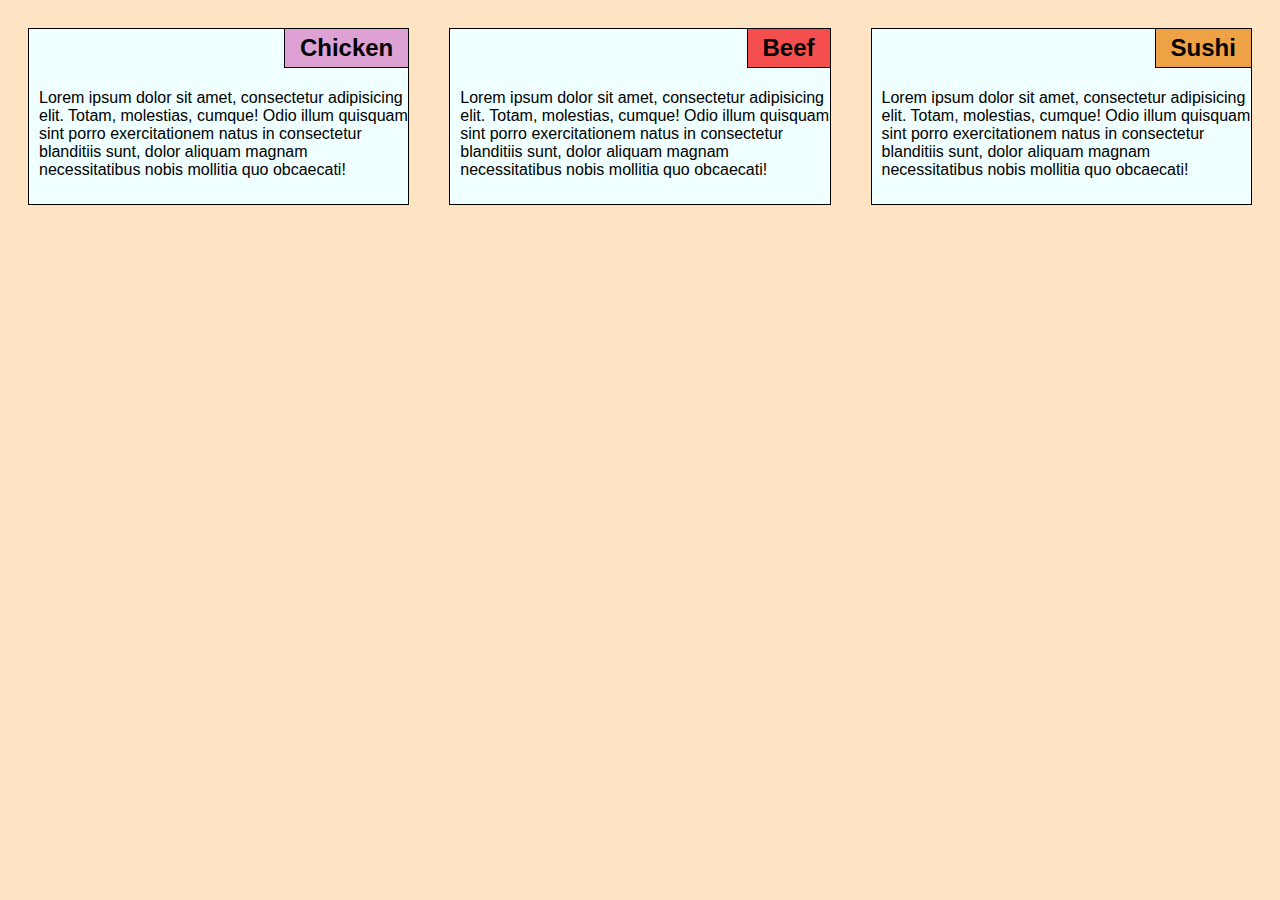
<file: mod2-solution/index.html>
<!doctype html>
<html lang="en">

<head>
    <meta charset="utf-8">
    <meta name="viewport" content="width=device-width, initial-scale=1">
    <link rel="stylesheet" type="text/css" href="css/style.css">
    <title>Module 2 Menu</title>
</head>




<body>
        <div class="col-lg-4 col-md-6 col-sm-12">
            <section>            
                <h2 class="chicken">Chicken </h2>
                    <p class="description"> <p>Lorem ipsum dolor sit amet, consectetur adipisicing elit. Totam, molestias, cumque! Odio illum quisquam sint porro exercitationem natus in consectetur blanditiis sunt, dolor aliquam magnam necessitatibus nobis mollitia quo obcaecati!</p> </p>
                </div>
            </section>
        </div>
        
        <div class="col-lg-4 col-md-6 col-sm-12">
            <section>
                <h2 class="beef">Beef </h2>
                    <p class="description"> <p>Lorem ipsum dolor sit amet, consectetur adipisicing elit. Totam, molestias, cumque! Odio illum quisquam sint porro exercitationem natus in consectetur blanditiis sunt, dolor aliquam magnam necessitatibus nobis mollitia quo obcaecati!</p> </p>
                </div>
            </section>
        </div>

        <div class="col-lg-4 col-md-12 col-sm-12">
            <section>            
                <h2 class="sushi">Sushi </h2>
                    <p class="description"><p>Lorem ipsum dolor sit amet, consectetur adipisicing elit. Totam, molestias, cumque! Odio illum quisquam sint porro exercitationem natus in consectetur blanditiis sunt, dolor aliquam magnam necessitatibus nobis mollitia quo obcaecati!</p> </p>
                </div>
            </section>
        </div>
    

</body>

<html>
</file>
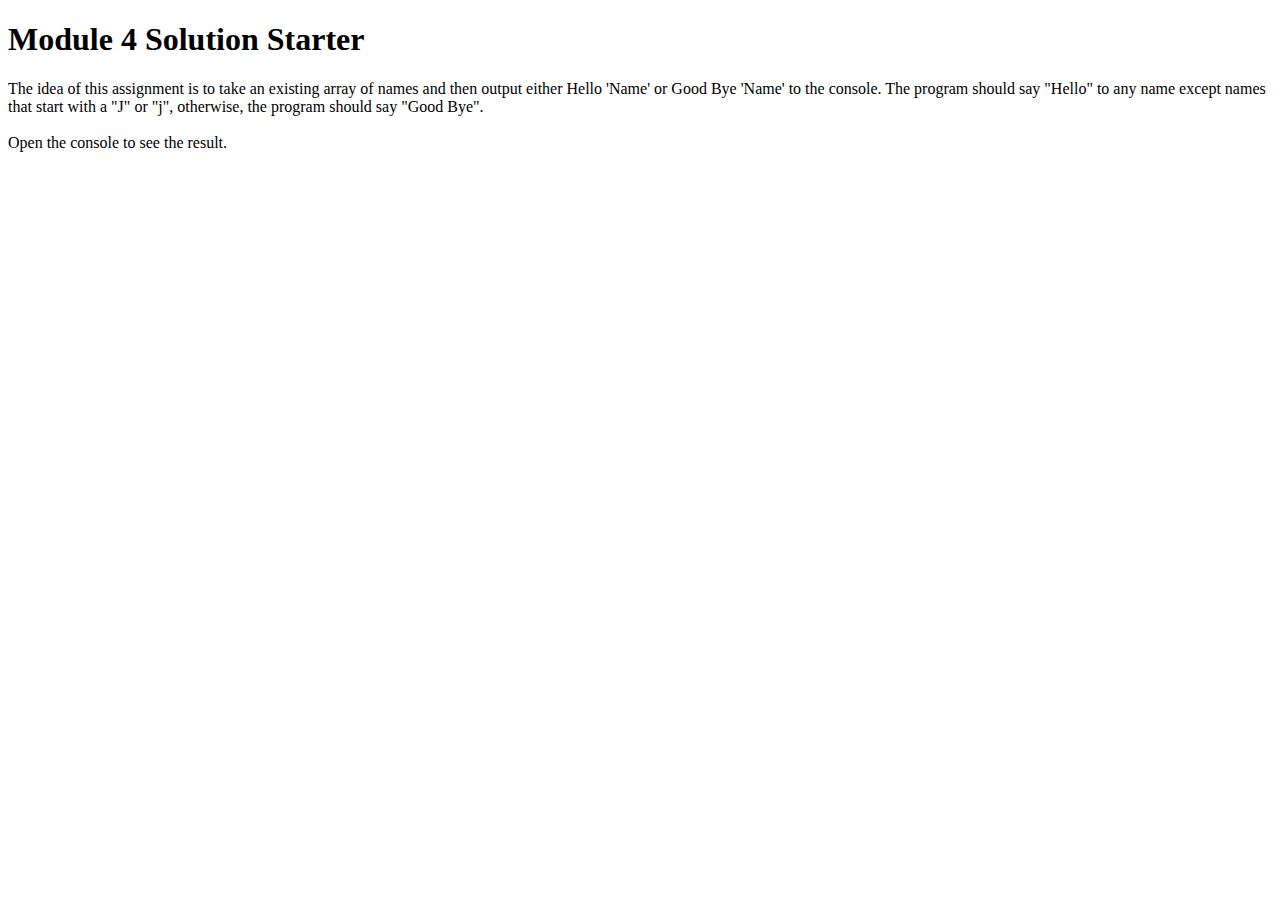
<file: mod4-solution/index.html>
<!DOCTYPE html>
<html>
<head>
    <meta charset="utf-8">
    <title>Module 4 Solution Starter</title>
    <script>
        var names = []; // DO NOT REMOVE
    </script>
    <script src="SpeakHello.js"></script>
    <script src="SpeakGoodBye.js"></script>
    <script src="script.js"></script>
</head>
<body>
    <h1>Module 4 Solution Starter</h1>
    <p> The idea of this assignment is to take an existing array of names
and then output either Hello 'Name' or Good Bye 'Name' to the console.
The program should say "Hello" to any name except names that start with a "J"
or "j", otherwise, the program should say "Good Bye". <br><br>Open the console to see 
the result.</p>
</body>
</html>
</file>
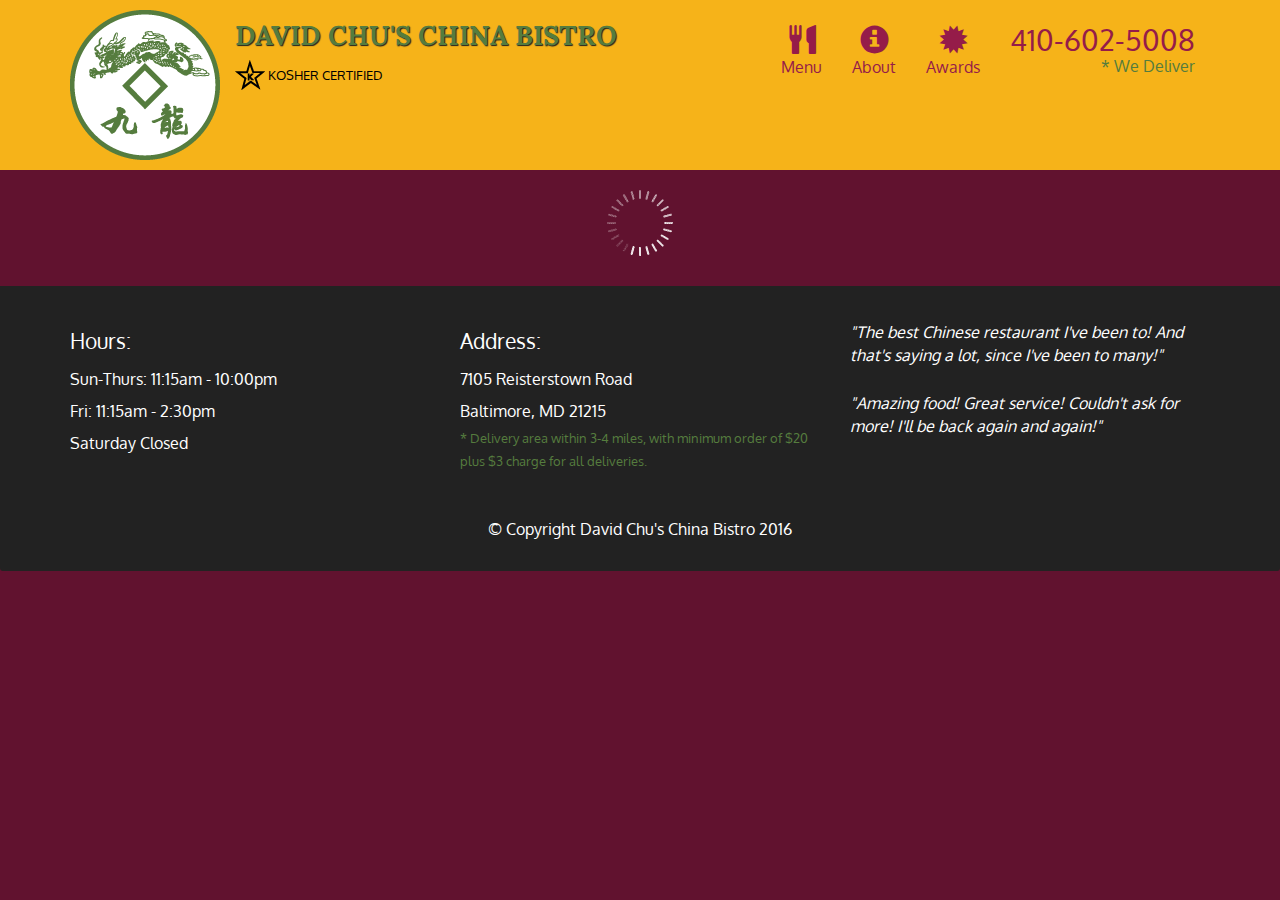
<file: mod5-solution/index.html>
<!doctype html>
<html lang="en">
  <head>
    <meta charset="utf-8">
    <meta http-equiv="X-UA-Compatible" content="IE=edge">
    <meta name="viewport" content="width=device-width, initial-scale=1">
    <title>David Chu's China Bistro</title>
    <link rel="stylesheet" href="css/bootstrap.min.css">
    <link rel="stylesheet" href="css/styles.css">
    <link href='https://fonts.googleapis.com/css?family=Oxygen:400,300,700' rel='stylesheet' type='text/css'>
    <link href='https://fonts.googleapis.com/css?family=Lora' rel='stylesheet' type='text/css'>
  </head>
<body>
  <header>
    <nav id="header-nav" class="navbar navbar-default">
      <div class="container">
        <div class="navbar-header">
          <a href="index.html" class="pull-left visible-md visible-lg">
            <div id="logo-img" alt="Logo image"></div>
          </a>

          <div class="navbar-brand">
            <a href="index.html"><h1>David Chu's China Bistro</h1></a>
            <p>
              <img src="images/star-k-logo.png" alt="Kosher certification">
              <span>Kosher Certified</span>
            </p>
          </div>

          <button id="navbarToggle" type="button" class="navbar-toggle collapsed" data-toggle="collapse" data-target="#collapsable-nav" aria-expanded="false">
            <span class="sr-only">Toggle navigation</span>
            <span class="icon-bar"></span>
            <span class="icon-bar"></span>
            <span class="icon-bar"></span>
          </button>
        </div>
        
        <div id="collapsable-nav" class="collapse navbar-collapse">
          <ul id="nav-list" class="nav navbar-nav navbar-right">
            <li id="navHomeButton" class="visible-xs active">
              <a href="index.html">
                <span class="glyphicon glyphicon-home"></span> Home</a>
            </li>
            <li id="navMenuButton">
              <a href="#" onclick="$dc.loadMenuCategories();">
                <span class="glyphicon glyphicon-cutlery"></span><br class="hidden-xs"> Menu</a>
            </li>
            <li>
              <a href="#">
                <span class="glyphicon glyphicon-info-sign"></span><br class="hidden-xs"> About</a>
            </li>
            <li>
              <a href="#">
                <span class="glyphicon glyphicon-certificate"></span><br class="hidden-xs"> Awards</a>
            </li>
            <li id="phone" class="hidden-xs">
              <a href="tel:410-602-5008">
                <span>410-602-5008</span></a><div>* We Deliver</div>
            </li>
          </ul><!-- #nav-list -->
        </div><!-- .collapse .navbar-collapse -->
      </div><!-- .container -->
    </nav><!-- #header-nav -->
  </header>

  <div id="call-btn" class="visible-xs">
    <a class="btn" href="tel:410-602-5008">
    <span class="glyphicon glyphicon-earphone"></span>
    410-602-5008
    </a>
  </div>
  <div id="xs-deliver" class="text-center visible-xs">* We Deliver</div>

  <div id="main-content" class="container"></div>

  <footer class="panel-footer">
    <div class="container">
      <div class="row">
        <section id="hours" class="col-sm-4">
          <span>Hours:</span><br>
          Sun-Thurs: 11:15am - 10:00pm<br>
          Fri: 11:15am - 2:30pm<br>
          Saturday Closed
          <hr class="visible-xs">
        </section>
        <section id="address" class="col-sm-4">
          <span>Address:</span><br>
          7105 Reisterstown Road<br>
          Baltimore, MD 21215
          <p>* Delivery area within 3-4 miles, with minimum order of $20 plus $3 charge for all deliveries.</p>
          <hr class="visible-xs">
        </section>
        <section id="testimonials" class="col-sm-4">
          <p>"The best Chinese restaurant I've been to! And that's saying a lot, since I've been to many!"</p>
          <p>"Amazing food! Great service! Couldn't ask for more! I'll be back again and again!"</p>
        </section>
      </div>
      <div class="text-center">&copy; Copyright David Chu's China Bistro 2016</div>
    </div>
  </footer>

  <!-- jQuery (Bootstrap JS plugins depend on it) -->
  <script src="js/jquery-2.1.4.min.js"></script>
  <script src="js/bootstrap.min.js"></script>
  <script src="js/ajax-utils.js"></script>
  <script src="js/script.js"></script>
</body>
</html>
</file>
<file: mod2-solution/css/style.css>
* {
    box-sizing: border-box;
}

body {
    font-family: Verdana, Geneva, Tahoma, sans-serif;
    background-color: bisque ;
}

h1 {
    text-align: center;
    color: black;
}

h2 {
    float: right;
    color: black;
    border-left: 1px solid black;
    border-bottom: 1px solid black;
    padding: 5px 15px 5px 15px;
    margin-top:0px;
    margin-bottom:15px;
    font-family: sans-serif;
}

section {
    background-color: azure;
    overflow: auto;
    height: auto;
    border: 1px solid black;
    margin: 20px;

}

p {
    margin-top: 25px;
    margin-left: 10px;
    margin-right: 10px
    padding = 5px;
}

.chicken {
    background-color: rgb(221, 162, 211);
}

.beef {
    background-color: rgb(245, 78, 78);
}

.sushi {
    background-color: rgb(238, 162, 69);
}



.description {
    text-align: center;
    background-color: azure;
    color: black;
    overflow: none;
    border: 5px black;
    padding: 5px 10px 5px 10px;
    font-family: 'Times New Roman', Times, serif;
}



  /********** Desktop View only **********/
@media (min-width: 992px) {.col-lg-1, .col-lg-2, .col-lg-3, .col-lg-4, .col-lg-5, .col-lg-6, .col-lg-7, .col-lg-8, .col-lg-9, .col-lg-10, .col-lg-11, .col-lg-12 {
    float: left;
    
}
    .col-lg-1 {
        width: 8.33%;
    }
    .col-lg-2 {
        width: 16.66%;
    }
    .col-lg-3 {
        width: 25%;
    }
    .col-lg-4 {
        width: 33.33%;
    }
    .col-lg-5 {
        width: 41.66%;
    }
    .col-lg-6 {
        width: 50%;
    }
    .col-lg-7 {
        width: 58.33%;
    }
    .col-lg-8 {
        width: 66.66%;
    }
    .col-lg-9 {
        width: 74.99%;
    }
    .col-lg-10 {
        width: 83.33%;
    }
    .col-lg-11 {
        width: 91.66%;
    }
    .col-lg-12 {
        width: 100%;
    }
}

  /********** Tablet View only **********/
@media (min-width: 768px) and (max-width: 991px) {
    .col-md-1, .col-md-2, .col-md-3, .col-md-4, .col-md-5, .col-md-6, .col-md-7, .col-md-8, .col-md-9, .col-md-10, .col-md-11, .col-md-12 {
    float:left;
}
    .col-md-1 {
        width: 8.33%;
    }
    .col-md-2 {
        width: 16.66%;
    }
    .col-md-3 {
        width: 25%;
    }
    .col-md-4 {
        width: 33.33%;
    }
    .col-md-5 {
        width: 41.66%;
    }
    .col-md-6 {
        width: 50%;
    }
    .col-md-7 {
        width: 58.33%;
    }
    .col-md-8 {
        width: 66.66%;
    }
    .col-md-9 {
        width: 74.99%;
    }
    .col-md-10 {
        width: 83.33%;
    }
    .col-md-11 {
        width: 91.66%;
    }
    .col-md-12 {
        width: 100%;
    }
}

  /********** Mobile View only **********/
@media (max-width: 767px) {
    .col-sm-1, .col-sm-2, .col-sm-3, .col-sm-4, .col-sm-5, .col-sm-6, .col-sm-7, .col-sm-8, .col-sm-9, .col-sm-10, .col-sm-11, .col-sm-12 {
    float: left;
}
    .col-sm-1 {
        width: 8.33%;
    }
    .col-sm-2 {
        width: 16.66%;
    }
    .col-sm-3 {
        width: 25%;
    }
    .col-sm-4 {
        width: 33.33%;
    }
    .col-sm-5 {
        width: 41.66%;
    }
    .col-sm-6 {
        width: 50%;
    }
    .col-sm-7 {
        width: 58.33%;
    }
    .col-sm-8 {
        width: 66.66%;
    }
    .col-sm-9 {
        width: 74.99%;
    }
    .col-sm-10 {
        width: 83.33%;
    }
    .col-sm-11 {
        width: 91.66%;
    }
    .col-sm-12 {
        width: 100%;
    }
}
</file>
<file: mod5-solution/css/styles.css>
body {
  font-size: 16px;
  color: #fff;
  background-color: #61122f;
  font-family: 'Oxygen', sans-serif;
}

/** HEADER **/
#header-nav {
  background-color: #f6b319;
  border-radius: 0;
  border: 0;
}

#logo-img {
  background: url('../images/restaurant-logo_large.png') no-repeat;
  width: 150px;
  height: 150px;
  margin: 10px 15px 10px 0;
}

.navbar-brand {
  padding-top: 25px;
}
.navbar-brand h1 { /* Restaurant name */
  font-family: 'Lora', serif;
  color: #557c3e;
  font-size: 1.5em;
  text-transform: uppercase;
  font-weight: bold;
  text-shadow: 1px 1px 1px #222;
  margin-top: 0;
  margin-bottom: 0;
  line-height: .75;
}
.navbar-brand a:hover, .navbar-brand a:focus {
  text-decoration: none;
}
.navbar-brand p { /* Kosher cert */
  color: #000;
  text-transform: uppercase;
  font-size: .7em;
  margin-top: 15px;
}
.navbar-brand p span { /* Star-K */
  vertical-align: middle;
}

#nav-list {
  margin-top: 10px;
}
#nav-list a {
  color: #951C49;
  text-align: center;
}
#nav-list a:hover {
  background: #E7E7E7;
}
#nav-list a span {
  font-size: 1.8em;
}

#phone {
  margin-top: 5px;
}
#phone a { /* Phone number */
  text-align: right;
  padding-bottom: 0;
}
#phone div { /* We Deliver */
  color: #557c3e;
  text-align: right;
  padding-right: 15px;
}

.navbar-header button.navbar-toggle, .navbar-header .icon-bar {
  border: 1px solid #61122f;
}
.navbar-header button.navbar-toggle {
  clear: both;
  margin-top: -30px;
}
/* END HEADER */

/* FOOTER */
.panel-footer {
  margin-top: 30px;
  padding-top: 35px;
  padding-bottom: 30px;
  background-color: #222;
  border-top: 0;
}
.panel-footer div.row {
  margin-bottom: 35px;
}
#hours, #address {
  line-height: 2;
}
#hours > span, #address > span {
  font-size: 1.3em;
}
#address p {
  color: #557c3e;
  font-size: .8em;
  line-height: 1.8;
}
#testimonials {
  font-style: italic;
}
#testimonials p:nth-child(2) {
  margin-top: 25px;
}
/* END FOOTER */



/* HOME PAGE */
.container .jumbotron {
  box-shadow: 0 0 50px #3F0C1F;
  border: 2px solid #3F0C1F;
}

#menu-tile, #specials-tile, #map-tile {
  height: 250px;
  width: 100%;
  margin-bottom: 15px;
  position: relative;
  border: 2px solid #3F0C1F;
  overflow: hidden;
}
#menu-tile:hover, #specials-tile:hover, #map-tile:hover {
  box-shadow: 0 1px 5px 1px #cccccc;
}
#menu-tile {
  background: url('../images/menu-tile.jpg') no-repeat;
  background-position: center;
}
#specials-tile {
  background: url('../images/specials-tile.jpg') no-repeat;
  background-position: center;
}
#menu-tile span, #specials-tile span, #map-tile span {
  position: absolute;
  bottom: 0;
  right: 0;
  width: 100%;
  text-align: center;
  font-size: 1.6em;
  text-transform: uppercase;
  background-color: #000;
  color: #fff;
  opacity: .8;
}
/* END HOME PAGE */

/* MENU CATEGORIES PAGE */
.category-tile { 
  position: relative;
  border: 2px solid #3F0C1F;
  overflow: hidden;
  width: 200px;
  height: 200px;
  margin: 0 auto 15px;
}
.category-tile span {
  position: absolute;
  bottom: 0;
  right: 0;
  width: 100%;
  text-align: center;
  font-size: 1.2em;
  text-transform: uppercase;
  background-color: #000;
  color: #fff;
  opacity: .8;
}
.category-tile:hover {
  box-shadow: 0 1px 5px 1px #cccccc;
}

#menu-categories-title + div {
  margin-bottom: 50px;
}
/* END MENU CATEGORIES PAGE */

/* SINGLE CATEGORY PAGE */
.menu-item-tile {
  margin-bottom: 25px;
}
.menu-item-tile hr {
  width: 80%;
}
.menu-item-tile .menu-item-price {
  font-size: 1.1em;
  text-align: right;
  margin-top: -15px;
  margin-right: -15px;
}
.menu-item-tile .menu-item-price span {
  font-size: .6em;
}
.menu-item-photo {
  position: relative;
  border: 2px solid #3F0C1F; 
  overflow: hidden;
  padding: 0;
  margin-right: -15px;
  margin-left: auto;
  margin-bottom: 20px;
  max-width: 250px;
}
.menu-item-photo div {
  position: absolute;
  bottom: 0;
  right: 0;
  width: 80px;
  background-color: #557c3e;
  text-align: center;
}
.menu-item-description {
  padding-right: 30px;
}
h3.menu-item-title {
  margin: 0 0 10px;
}
.menu-item-details {
  font-size: .9em;
  font-style: italic;
}
/* END SINGLE CATEGORY PAGE */


/********** Large devices only **********/
@media (min-width: 1200px) {
  .container .jumbotron {
    background: url('../images/jumbotron_1200.jpg') no-repeat;
    height: 675px;
  }
}

/********** Medium devices only **********/
@media (min-width: 992px) and (max-width: 1199px) {
  /* Header */
  #logo-img {
    background: url('../images/restaurant-logo_medium.png') no-repeat;
    width: 100px;
    height: 100px;
    margin: 5px 5px 5px 0;
  }
  /* End Header */

  /* Home Page */
  .container .jumbotron {
    background: url('../images/jumbotron_992.jpg') no-repeat;
    height: 558px;
  }
  /* End Home Page */
}

/********** Small devices only **********/
@media (min-width: 768px) and (max-width: 991px) {
  /* Home Page */
  .container .jumbotron {
    background: url('../images/jumbotron_768.jpg') no-repeat;
    height: 432px;
  }
  /* End Home Page */
}

/********** Extra small devices only **********/
@media (max-width: 767px) {
  /* Header */
  .navbar-brand {
    padding-top: 10px;
    height: 80px;
  }
  .navbar-brand h1 { /* Restaurant name */
    padding-top: 10px;
    font-size: 5vw; /* 1vw = 1% of viewport width */
  }
  .navbar-brand p { /* Kosher cert */
    font-size: .6em;
    margin-top: 12px;
  }
  .navbar-brand p img { /* Star-K */
    height: 20px;
  }

  #collapsable-nav a { /* Collapsed nav menu text */
    font-size: 1.2em;
  }
  #collapsable-nav a span { /* Collapsed nav menu glyph */
    font-size: 1em;
    margin-right: 5px;
  }

  #call-btn > a {
    font-size: 1.5em;
    display: block;
    margin: 0 20px;
    padding: 10px;
    border: 2px solid #fff;
    background-color: #f6b319;
    color: #951c49;
  }
  #xs-deliver {
    margin-top: 5px;
    font-size: .7em;
    letter-spacing: .1em;
    text-transform: uppercase;
  }
  /* End Header */

  /* Footer */
  .panel-footer section {
    margin-bottom: 30px;
    text-align: center;
  }
  .panel-footer section:nth-child(3) {
    margin-bottom: 0; /* margin already exists on the whole row */
  }
  .panel-footer section hr {
    width: 50%;
  }
  /* End Footer */

  /* Home Page */
  .container .jumbotron {
    margin-top: 30px;
    padding: 0;
  }
  #menu-tile, #specials-tile {
    width: 360px;
    margin: 0 auto 15px;
  }

  .menu-item-photo {
    margin-right: auto;
  }
  .menu-item-tile .menu-item-price {
    text-align: center;
  }
  .menu-item-description {
    text-align: center;;
  }
}


/********** Super extra small devices Only :-) (e.g., iPhone 4) **********/
@media (max-width: 479px) {
  /* Header */
  .navbar-brand h1 { /* Restaurant name */
    padding-top: 5px;
    font-size: 6vw;
  }
  /* End Header */
  
  /* Home page */
  #menu-tile, #specials-tile {
    width: 280px;
    margin: 0 auto 15px;
  }

  .col-xxs-12 {
    position: relative;
    min-height: 1px;
    padding-right: 15px;
    padding-left: 15px;
    float: left;
    width: 100%;
  }
}
</file>
